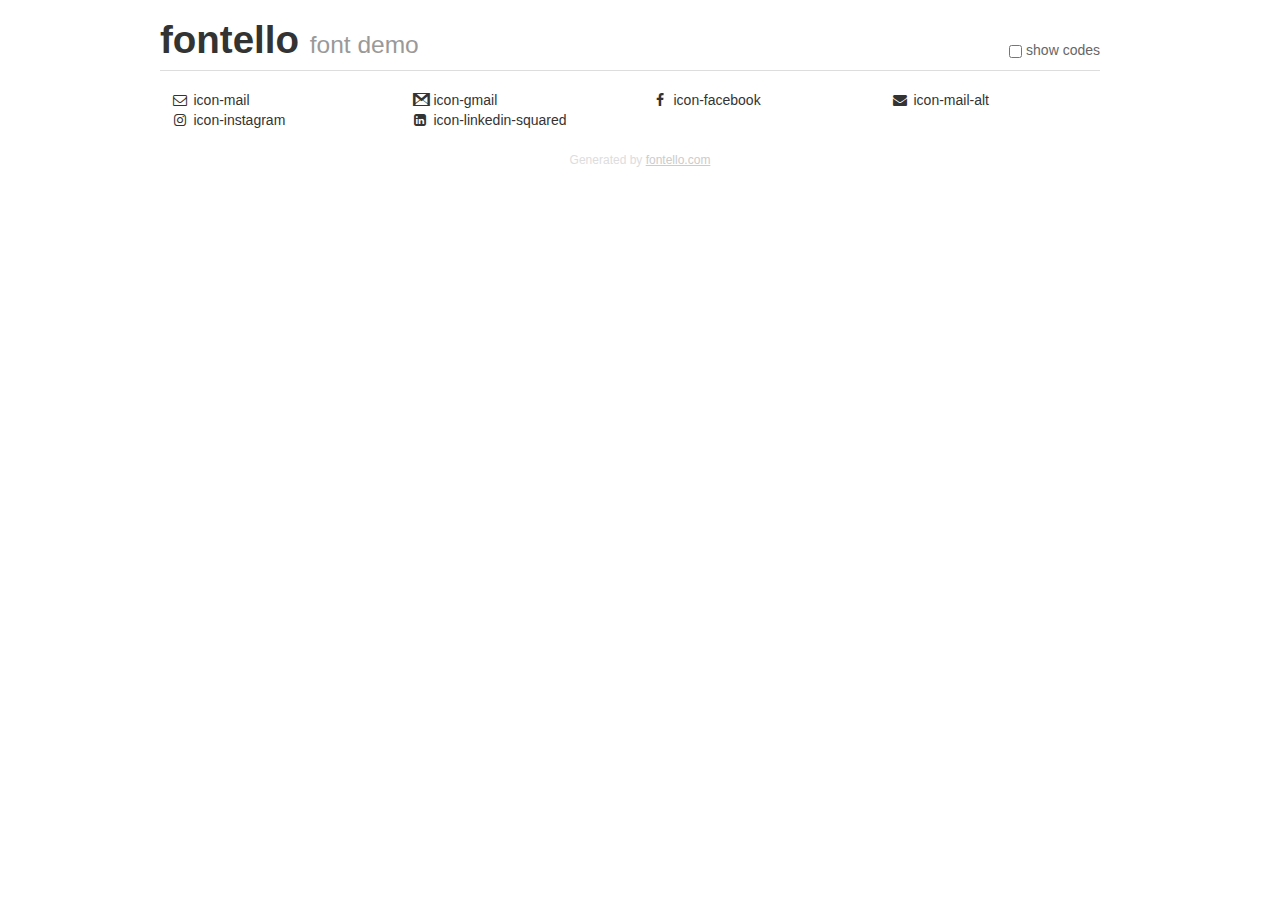
<file: demo.html>
<!DOCTYPE html>
<html>
  <head>
  <!--[if lt IE 9]><script language="javascript" type="text/javascript" src="//html5shim.googlecode.com/svn/trunk/html5.js"></script><![endif]-->
  <meta charset="UTF-8">
  <style>
    html {
      font-size: 100%;
      -webkit-text-size-adjust: 100%;
      -ms-text-size-adjust: 100%;
    }
    a:focus {
      outline: thin dotted #333;
      outline: 5px auto -webkit-focus-ring-color;
      outline-offset: -2px;
    }
    a:hover,
    a:active {
      outline: 0;
    }
    input {
      margin: 0;
      font-size: 100%;
      vertical-align: middle;
      *overflow: visible;
      line-height: normal;
    }
    input::-moz-focus-inner {
      padding: 0;
      border: 0;
    }
    body {
      margin: 0;
      font-family: "Helvetica Neue", Helvetica, Arial, sans-serif;
      font-size: 14px;
      line-height: 20px;
      color: #333;
      background-color: #fff;
    }
    a {
      color: #08c;
      text-decoration: none;
    }
    a:hover {
      color: #005580;
      text-decoration: underline;
    }
    .row {
      margin-left: -20px;
      *zoom: 1;
    }
    .row:before,
    .row:after {
      display: table;
      content: "";
      line-height: 0;
    }
    .row:after {
      clear: both;
    }
    .span3 {
      float: left;
      min-height: 1px;
      margin-left: 20px;
      width: 220px;
    }
    .container {
      width: 940px;
      margin-right: auto;
      margin-left: auto;
      *zoom: 1;
    }
    .container:before,
    .container:after {
      display: table;
      content: "";
      line-height: 0;
    }
    .container:after {
      clear: both;
    }
    small {
      font-size: 85%;
    }
    h1 {
      margin: 10px 0;
      font-family: inherit;
      font-weight: bold;
      line-height: 20px;
      color: inherit;
      text-rendering: optimizelegibility;
      line-height: 40px;
      font-size: 38.5px;
    }
    h1 small {
      font-weight: normal;
      line-height: 1;
      color: #999;
      font-size: 24.5px;
    }

    body {
      margin-top: 90px;
    }
    .header {
      position: fixed;
      top: 0;
      left: 50%;
      margin-left: -480px;
      background-color: #fff;
      border-bottom: 1px solid #ddd;
      padding-top: 10px;
      z-index: 10;
    }
    .footer {
      color: #ddd;
      font-size: 12px;
      text-align: center;
      margin-top: 20px;
    }
    .footer a {
      color: #ccc;
      text-decoration: underline;
    }
    .the-icons {
      font-size: 14px;
      line-height: 24px;
    }
    .switch {
      position: absolute;
      right: 0;
      bottom: 10px;
      color: #666;
    }
    .switch input {
      margin-right: 0.3em;
    }
    .codesOn .i-name {
      display: none;
    }
    .codesOn .i-code {
      display: inline;
    }
    .i-code {
      display: none;
    }
    @font-face {
      font-family: 'fontello';
      src: url('./font/fontello.eot?23361072');
      src: url('./font/fontello.eot?23361072#iefix') format('embedded-opentype'),
           url('./font/fontello.woff?23361072') format('woff'),
           url('./font/fontello.ttf?23361072') format('truetype'),
           url('./font/fontello.svg?23361072#fontello') format('svg');
      font-weight: normal;
      font-style: normal;
    }
    .demo-icon {
      font-family: "fontello";
      font-style: normal;
      font-weight: normal;
      speak: never;
     
      display: inline-block;
      text-decoration: inherit;
      width: 1em;
      margin-right: .2em;
      text-align: center;
      /* opacity: .8; */
     
      /* For safety - reset parent styles, that can break glyph codes*/
      font-variant: normal;
      text-transform: none;
     
      /* fix buttons height, for twitter bootstrap */
      line-height: 1em;
     
      /* Animation center compensation - margins should be symmetric */
      /* remove if not needed */
      margin-left: .2em;
     
      /* You can be more comfortable with increased icons size */
      /* font-size: 120%; */
     
      /* Font smoothing. That was taken from TWBS */
      -webkit-font-smoothing: antialiased;
      -moz-osx-font-smoothing: grayscale;
     
      /* Uncomment for 3D effect */
      /* text-shadow: 1px 1px 1px rgba(127, 127, 127, 0.3); */
    }
    </style>
    <link rel="stylesheet" href="css/animation.css"><!--[if IE 7]><link rel="stylesheet" href="css/" + font.fontname + "-ie7.css"><![endif]-->
    <script>
      function toggleCodes(on) {
        var obj = document.getElementById('icons');
      
        if (on) {
          obj.className += ' codesOn';
        } else {
          obj.className = obj.className.replace(' codesOn', '');
        }
      }
    </script>
  </head>
  <body>
    <div class="container header">
      <h1>fontello <small>font demo</small></h1>
      <label class="switch">
        <input type="checkbox" onclick="toggleCodes(this.checked)">show codes
      </label>
    </div>
    <div class="container" id="icons">
      <div class="row">
        <div class="span3" title="Code: 0xe800">
          <i class="demo-icon icon-mail">&#xe800;</i> <span class="i-name">icon-mail</span><span class="i-code">0xe800</span>
        </div>
        <div class="span3" title="Code: 0xe801">
          <i class="demo-icon icon-gmail">&#xe801;</i> <span class="i-name">icon-gmail</span><span class="i-code">0xe801</span>
        </div>
        <div class="span3" title="Code: 0xf09a">
          <i class="demo-icon icon-facebook">&#xf09a;</i> <span class="i-name">icon-facebook</span><span class="i-code">0xf09a</span>
        </div>
        <div class="span3" title="Code: 0xf0e0">
          <i class="demo-icon icon-mail-alt">&#xf0e0;</i> <span class="i-name">icon-mail-alt</span><span class="i-code">0xf0e0</span>
        </div>
      </div>
      <div class="row">
        <div class="span3" title="Code: 0xf16d">
          <i class="demo-icon icon-instagram">&#xf16d;</i> <span class="i-name">icon-instagram</span><span class="i-code">0xf16d</span>
        </div>
        <div class="span3" title="Code: 0xf30c">
          <i class="demo-icon icon-linkedin-squared">&#xf30c;</i> <span class="i-name">icon-linkedin-squared</span><span class="i-code">0xf30c</span>
        </div>
      </div>
    </div>
    <div class="container footer">Generated by <a href="https://fontello.com">fontello.com</a></div>
  </body>
</html>
</file>
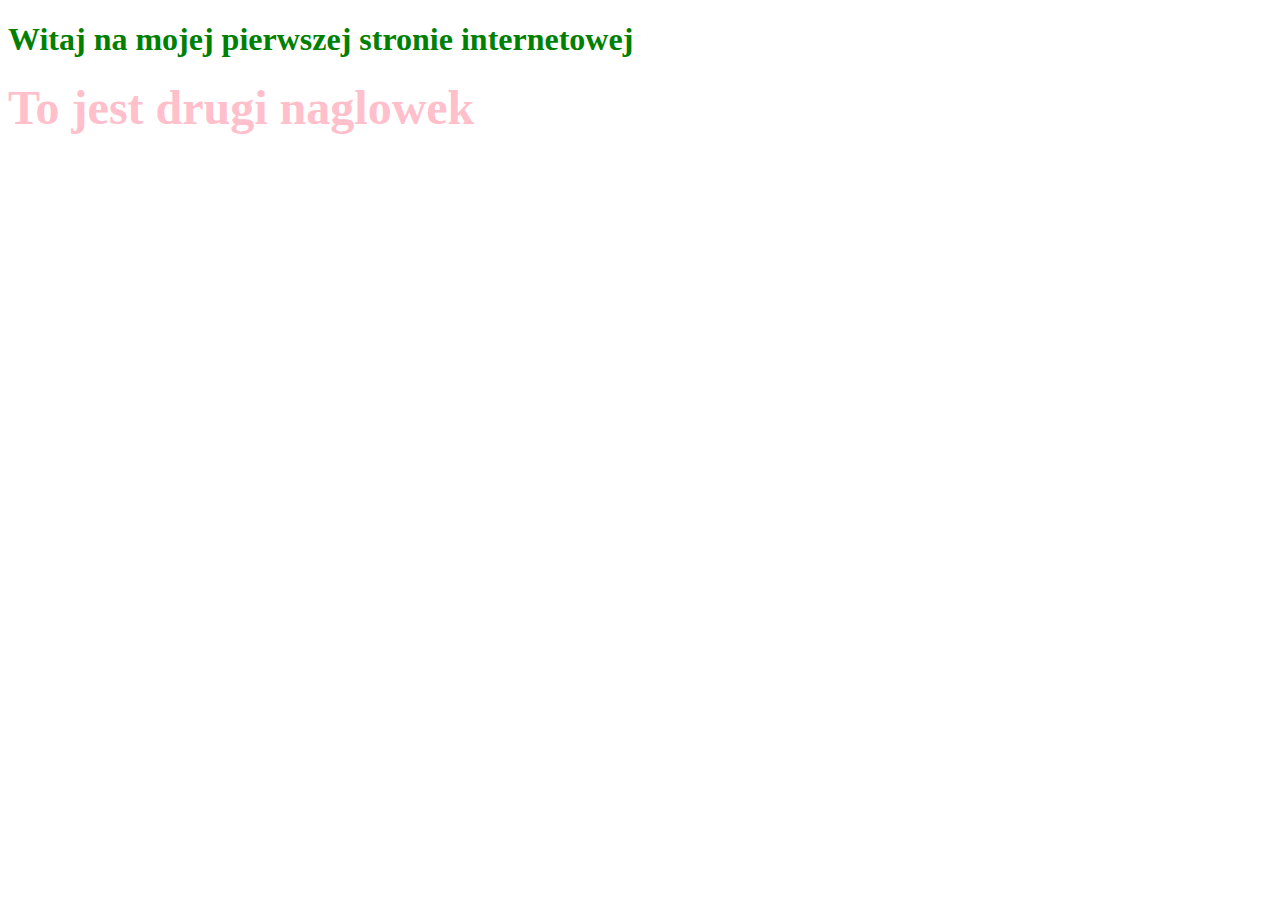
<file: scratch.html>
<!DOCTYPE html>
<html lang="pl">
<head>
    <title>Witaj na mojej pierwszej stronie internetowej</title>
</head>
<body>
<main>

    <h1><font color="green">Witaj na mojej pierwszej stronie internetowej</font></h1>
    <h2><font size=10 color="#ffc0cb" face="times new roman">To jest drugi naglowek</font></h2>
</main>
</body>
</html>
</file>
<file: css/animation.css>
/*
   Animation example, for spinners
*/
.animate-spin {
  -moz-animation: spin 2s infinite linear;
  -o-animation: spin 2s infinite linear;
  -webkit-animation: spin 2s infinite linear;
  animation: spin 2s infinite linear;
  display: inline-block;
}
@-moz-keyframes spin {
  0% {
    -moz-transform: rotate(0deg);
    -o-transform: rotate(0deg);
    -webkit-transform: rotate(0deg);
    transform: rotate(0deg);
  }

  100% {
    -moz-transform: rotate(359deg);
    -o-transform: rotate(359deg);
    -webkit-transform: rotate(359deg);
    transform: rotate(359deg);
  }
}
@-webkit-keyframes spin {
  0% {
    -moz-transform: rotate(0deg);
    -o-transform: rotate(0deg);
    -webkit-transform: rotate(0deg);
    transform: rotate(0deg);
  }

  100% {
    -moz-transform: rotate(359deg);
    -o-transform: rotate(359deg);
    -webkit-transform: rotate(359deg);
    transform: rotate(359deg);
  }
}
@-o-keyframes spin {
  0% {
    -moz-transform: rotate(0deg);
    -o-transform: rotate(0deg);
    -webkit-transform: rotate(0deg);
    transform: rotate(0deg);
  }

  100% {
    -moz-transform: rotate(359deg);
    -o-transform: rotate(359deg);
    -webkit-transform: rotate(359deg);
    transform: rotate(359deg);
  }
}
@-ms-keyframes spin {
  0% {
    -moz-transform: rotate(0deg);
    -o-transform: rotate(0deg);
    -webkit-transform: rotate(0deg);
    transform: rotate(0deg);
  }

  100% {
    -moz-transform: rotate(359deg);
    -o-transform: rotate(359deg);
    -webkit-transform: rotate(359deg);
    transform: rotate(359deg);
  }
}
@keyframes spin {
  0% {
    -moz-transform: rotate(0deg);
    -o-transform: rotate(0deg);
    -webkit-transform: rotate(0deg);
    transform: rotate(0deg);
  }

  100% {
    -moz-transform: rotate(359deg);
    -o-transform: rotate(359deg);
    -webkit-transform: rotate(359deg);
    transform: rotate(359deg);
  }
}
</file>
